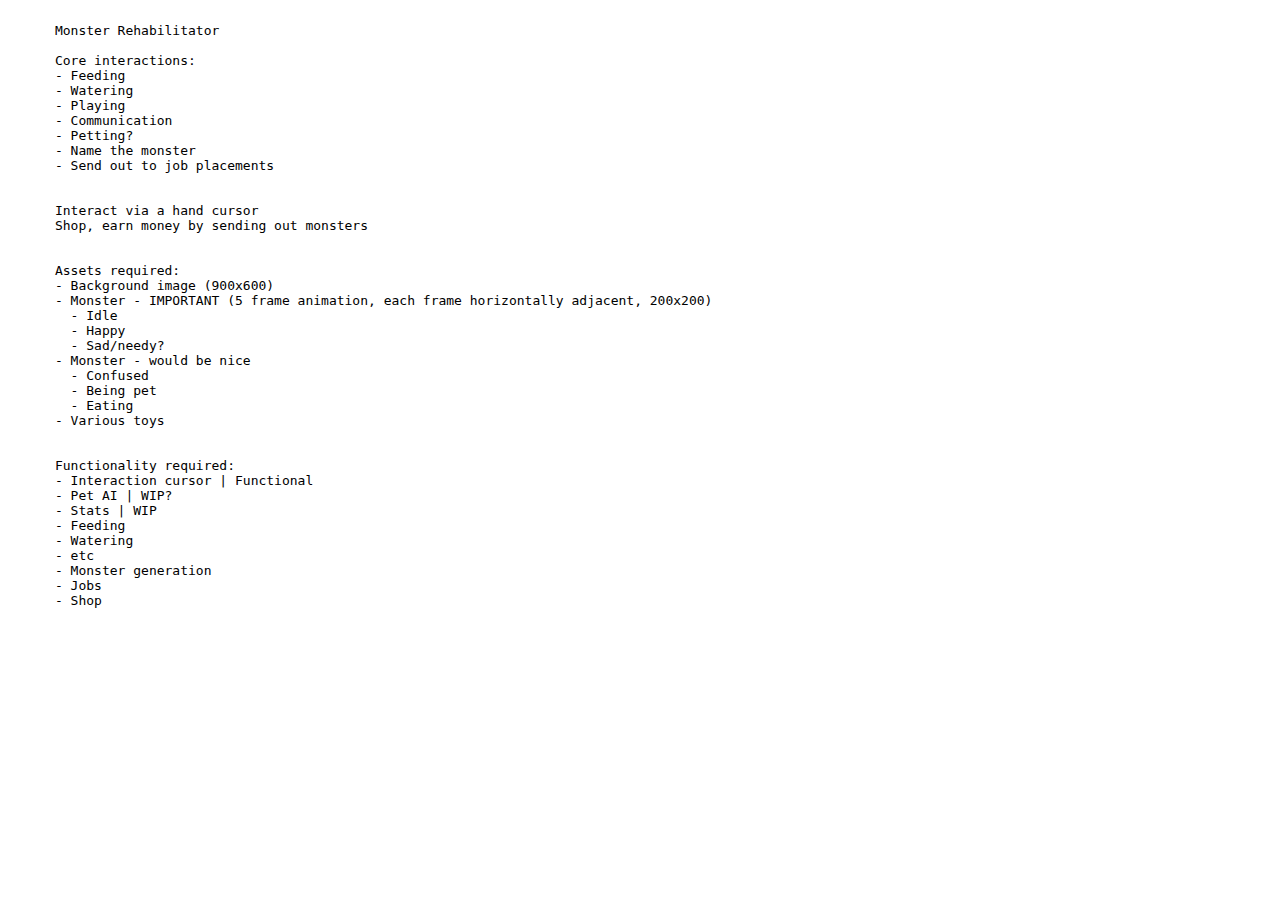
<file: Notes.html>
<html>
  <body>
    <pre>
      
      Monster Rehabilitator
      
      Core interactions:
      - Feeding
      - Watering
      - Playing
      - Communication
      - Petting?
      - Name the monster
      - Send out to job placements
      
      
      Interact via a hand cursor
      Shop, earn money by sending out monsters
      
      
      Assets required:
      - Background image (900x600)
      - Monster - IMPORTANT (5 frame animation, each frame horizontally adjacent, 200x200)
        - Idle
        - Happy
        - Sad/needy?
      - Monster - would be nice
        - Confused
        - Being pet
        - Eating
      - Various toys
      
      
      Functionality required:
      - Interaction cursor | Functional
      - Pet AI | WIP?
      - Stats | WIP
      - Feeding
      - Watering
      - etc
      - Monster generation
      - Jobs
      - Shop
      
    </pre>
  </body>
</html>
</file>
